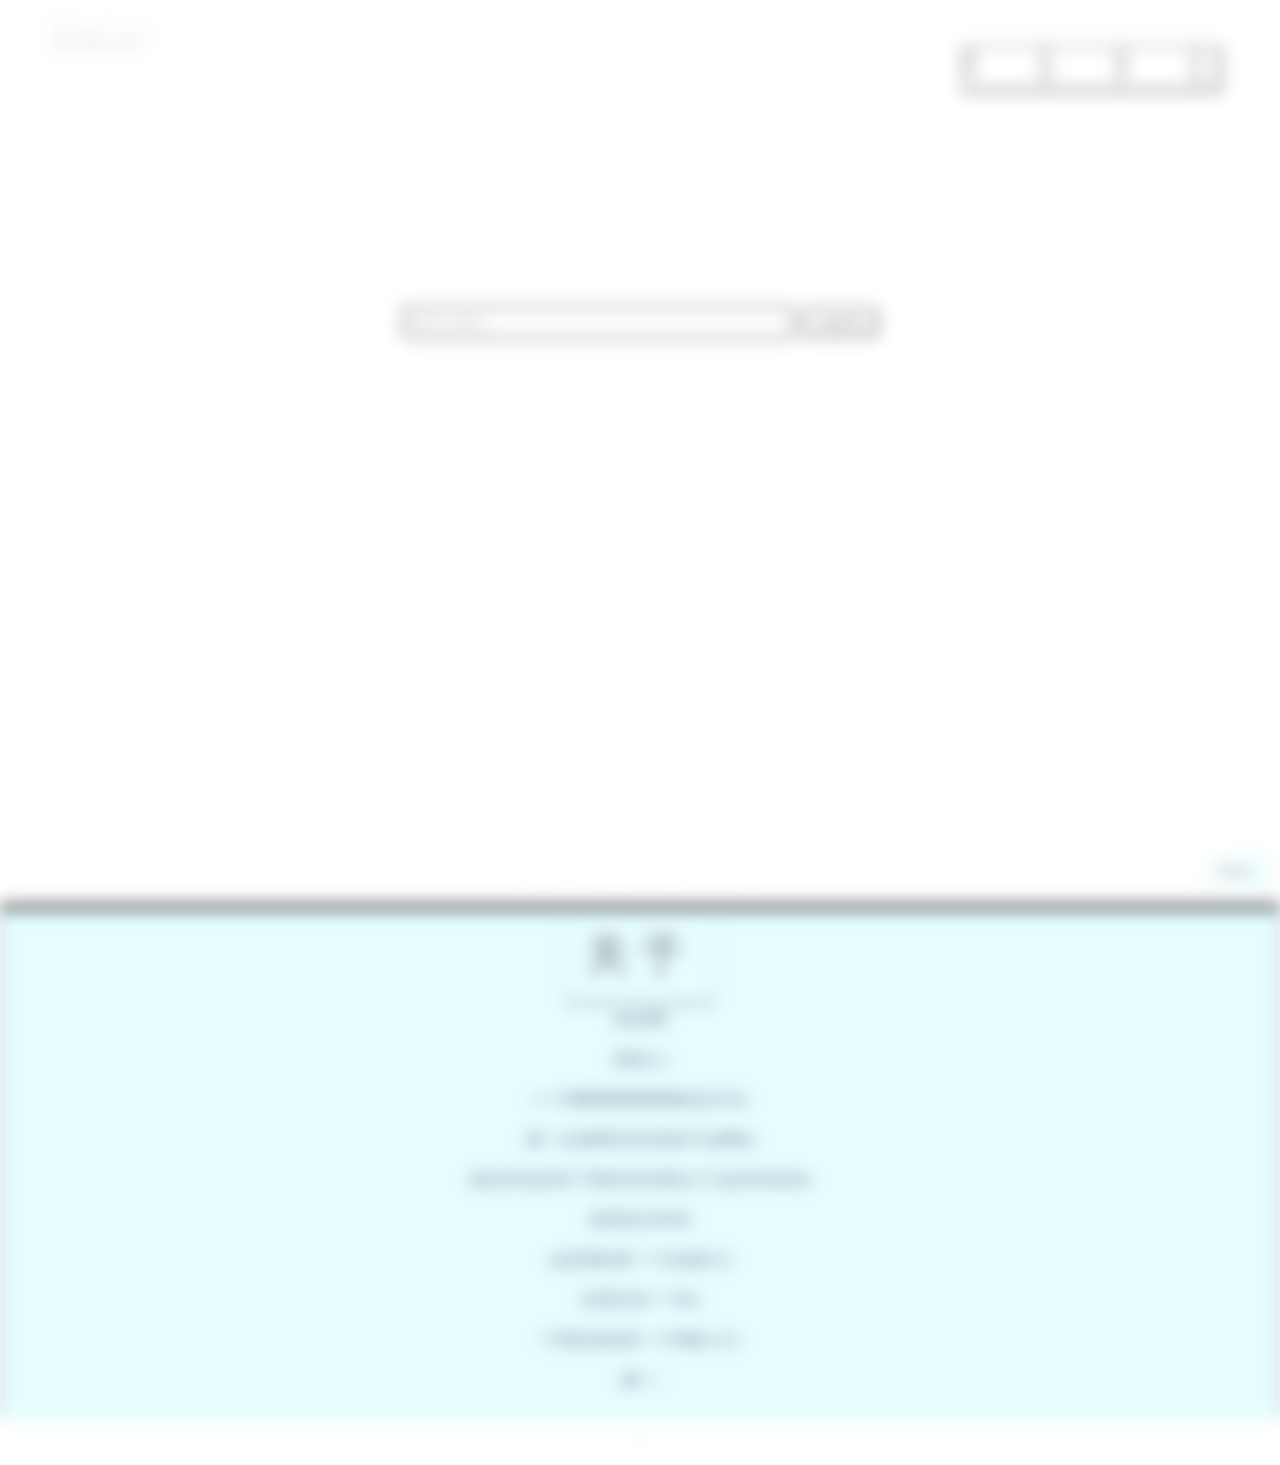
<file: index.html>
<!DOCTYPE html>

<html>
	
	<head>
		
		<link rel="icon" href="https://timgsa.baidu.com/timg?image&quality=80&size=b9999_10000&sec=1592279468349&di=47cde37138a42b15847f31105cd4f5a4&imgtype=0&src=http%3A%2F%2Fpic.51yuansu.com%2Fpic3%2Fcover%2F02%2F04%2F11%2F599d99ae4fbd7_610.jpg" type="image/x-icon">
		<meta charset="utf-8" />
		<title>
			yohoo(*￣▽￣*)o
		</title>
		<style>
			#xiaozi{
				position: absolute;
				bottom: 3vh;
				font-size: 1vmax; 
				letter-spacing: 5px; 
				opacity:0.5; 
				text-align: center; 
				width: 100%;
				color: white;		}
			input::-webkit-input-placeholder{
				font-size: 0.9vmax;
			}
			
			#myBtn {
			            display: none;/* 默认隐藏 */
			            position: fixed;
						opacity: 0.7;
						width: 90px;
			            bottom: 20px;
			            right: 30px;
			            z-index: 99;
			            border: none;
			            outline: none;
			            background-image: linear-gradient(to top, #09203f 0%, #537895 100%);/* 设置背景颜色，你可以设置自己想要的颜色或图片 */
			            color: white;/* 文本颜色 */
			            cursor: pointer;
			            padding: 15px;
			            border-radius: 10px;/* 圆角 */
			        }
						            #myBtn:hover {
							transition: all 1s;
			                background-color: #555;
			            }
				
			.nav{
				position: fixed;
				top: 3vmax;right: 5vmax;
				box-shadow: 2px 2px 3px 5px rgba(0,0,0,0.25);
				border-radius: 2%;
				width: fit-content;
				height: fit-content;
			}
			#zuo:hover{
				text-align:left;
				transition: all 1s;
			}
			#you:hover{
				text-align:right;
				transition: all 1s;
			}
			
			#dazi:hover{
				
				
				opacity:0;
				
				}
			#dazi{
				color: white;	
				width: fit-content;
				height: fit-content;
				margin: 0 auto;
				text-align: center;
				font-size: calc(5vmax);
				animation-name:yuan;
				animation-duration: 10s;
				animation-iteration-count: infinite;
				transition: all 3s;
			}
			
			@keyframes yuan{
				50%{
					letter-spacing: 30px;
					
				}
			}
			.middle{
				height:510px;
				width:100%;
				background-color: #e6fdff;
				
				box-shadow: 0px -5px 5px #000000;
			}
			a{
				text-decoration:none}
			.top{
				height: 3vmax;
				width: 2vmax;
				margin-right: 50px;
				color: white;
				float: right;
				font-size: 1vmax;
				text-shadow: 0 1px 2px  rgba(0,0,0,1);
			
				
			}
			a:hover{
				border-bottom: medium solid rgb(0, 0, 0);
				transition: all 0.3s;
				
			}
			*{
				margin: 0;
				
			}
			.font{
				width: fit-content;
				height:  fit-content;
				font-size: 3vmax;
				font-weight: bold;
				color: white;
				text-align: center;
				text-shadow: 0 2px 1px  rgba(0,0,0,0.25);
				margin-top: 10px;
				margin-left: 50px;
				}
				
			
			img{
				height: 200px;
				
			    align: "middle";
				margin-bottom: 0px;
				border-radius: 5%;
			}
			html,body{
				height: 100%;
				margin: 0;
			}
			body{
				
				width：100%；
				     height: 100%;
				    /* 加载背景图 */
				    background: url(https://w.wallhaven.cc/full/6k/wallhaven-6k3oox.jpg	)  no-repeat;
					animation-name: backdi;
					animation-duration: 20s; 
					animation-iteration-count: infinite;
				    /* 背景图垂直、水平均居中 */
				    background-position: center center;
				    /* 当内容高度大于图片高度时，背景图像的位置相对于viewport固定 */
				    background-attachment: fixed;
				    /* 让背景图基于容器大小伸缩 */
				    background-size: cover;
				    /* 设置背景颜色，背景图加载过程中会显示背景色 */
				 filter: blur(8px);
					transition: all 1s;
					}
			body:hover{
				filter: blur(0px);
			}
	
			}
			.geci{
					
				text-align: center;
				line-height: 40px;
				color: #00BFFF; 
				font-family: "arial rounded mt bold";
				font-size: 20px；
				width: 100%;
				height: 2200px;
				box-shadow: 0px -5px 5px #000000;
				background-image: linear-gradient(-225deg, #E3FDF5 0%, #FFE6FA 100%);
			  		animation-name: huang;
				    animation-duration: 20s; 
				    animation-iteration-count: infinite;
			}
				
			.footer1{
				height:50px;
				background-color: white;
			}
			.footer2{
				opacity: 0.5;
				height:27px;
				text-align: center;
				font-size: 25px;
				color: whitesmoke;
				line-height: 0px;
				font-family: "arial rounded mt bold";
				
			}
			
			@keyframes huang{
				50%{
					letter-spacing: 5px;
					color: #B8860B;
				}
				
			}
			
			.button{
				position: absolute;
				bottom: 20px;
				right: 10px;
				width: 70px;
				height: 40px;
				background-image: linear-gradient(-225deg, #FFFEFF 0%, #D7FFFE 100%);
				border-radius: 5%;
				border-width: 0;
				opacity: 0.5;
					
			}
				
			button:hover{
				cursor: pointer;
				transform: scale(1.1);
				transition: all 0.5s;
				box-shadow: 0px 0px 15px 5px rgba(0,0,0,0.25)
			}
			img:hover{
				transform: scale(1.15);
				transition: all 0.5s;
				animation-name: huang;
				    animation-duration: 20s; 
				    animation-iteration-count: infinite;
			}
			h1:hover{
				opacity: 0;
				transition: all 1.2s;
				
			}
		
			}
			
			
			
			#ovo {
				text-align: right;
				color: white;
				font-size: 20px;
				font-weight: bold;
				transition: 1s;
				height: fit-content;
				width: fit-content;
				}
			#ovo:hover {
				color: #949494;
				
				
			}
			#box1{
				width: 30vmax;
				height: 2vmax;
				border-radius:5px;
				box-shadow: 1px 1px 1px #4a4040;
				opacity: 0.7;
			}
			#box2{
				width: 6vmax;
				height: 2.3vmax;
				border-radius:5px;
				color: gray;
				opacity: 0.7;
				
			}
			#box1:hover{
				box-shadow: 0px 1px 0px 0px #79767f;
				transition: all 0.3s;
				transform: scale(1.01);
				opacity: 1;
			}
			#box2:hover{
				box-shadow: 0px 1px 0px 0px #79767f;
				opacity: 1;
				transform: scale(1.03);
				transition: all 0.3s;
				cursor: pointer;
			}
			
		</style>
			
		
	</head>
	
	<script>
	        // 当网页向下滑动 20px 出现"返回顶部" 按钮
	        window.onscroll = function () { scrollFunction() };
	
	        function scrollFunction() {
	            console.log(121);
	            if (document.body.scrollTop > 20 || document.documentElement.scrollTop > 20) {
	                document.getElementById("myBtn").style.display = "block";
	            } else {
	                document.getElementById("myBtn").style.display = "none";
	            }
	        }
	
	        // 点击按钮，返回顶部
	        function topFunction() {
	            document.body.scrollTop = 0;
	            document.documentElement.scrollTop = 0;
	        }
	    </script>
	<body>
		<div style="height: 100%;padding-top: 0;">
			
		<div class="nav">
			
		<a href="https://aseahole.wordpress.com/" class="top" style="margin-right: 0px; ">日志</a>
		<a href="#" class="top">首页</a>
		<a href="https://github.com/AAAAsea/index" class="top">开源</a>
		<a href="https://space.bilibili.com/470490357?from=search&seid=7554472001741840951" class="top">关于</a>
		</div>
		<h1 class=font>
			 Hello! 
		</h1>
		<br /><br />
			<!--<div id="ovo">
				OvO!
			</div>-->
		<br /><br /><br /><br /><br /><br />
		<div id="search">
			<div id="dazi">
						宁静致远
			</div >
			<div style="height: fit-content;width: fit-content;margin: 0 auto"><form target="_blank" name="bdfm" method="get" action="http://www.baidu.com/s">
					<br />
						<table >
						   <tr >
								<td ><input id="box1" type="text" id="search1" name="word" placeholder=" input to search"/></td>
								
								<td >&nbsp;<input id="box2" type="submit" value="search" /></td>
							 </tr>
						</table>
						</form>
			</div>
		</div>
				<div id="xiaozi">
					/*这里是Asea的个人主页*/</div>
				</div>
			<div class="middle">
				<div style="line-height: 90px;font-size: calc(45px);letter-spacing: 10px;text-align: center;color: #808080; ">
					<p style=" width: 150px;margin:auto; box-shadow: 0 5px 5px 0px rgba(0,0,0,0.2);">关于</p>

				</div>
				<div style="text-align: center;line-height: 40px;color: slategrey; box-shadow: 0px 0px 0px 0px #000000;">
					<p id="zuo">|你好啊|</p>
					<p id="you">|我是xx|</p>
					<p id="zuo">|一个啊啊啊啊啊啊啊的技术宅|</p>
					<p id="you">|第一次搞网页还有很多不会啊哈|</p>
					<p id="zuo">|相信你也发现了导航栏的东西点了没反应哈哈哈|</p>
					<p id="you">|怪我还没学到|</p>
					<p id="zuo">|这是我的第一个实战练习|</p>
					<p id="you">|还望支持一下哈|</p>
					<p id="zuo">|下面的按钮是一个神秘入口|</p>
					<p id="you" >|嘘！|</p>
				
							</div>
			
		
		
			
				
						<center><a href="https://space.bilibili.com/470490357?from=search&seid=7761165816257300629" ><button type="button" class="button" color="gray">Press</button></a> 
						
					
				</div>
				
			</div>
			<br />
			
			<button onclick="topFunction()" id="myBtn" title="回顶部"><b>返回顶部</b></button>
		<div class="footer2" >
				<p >
					xx
				</p>
		</div>
	</body>
</html>
</file>
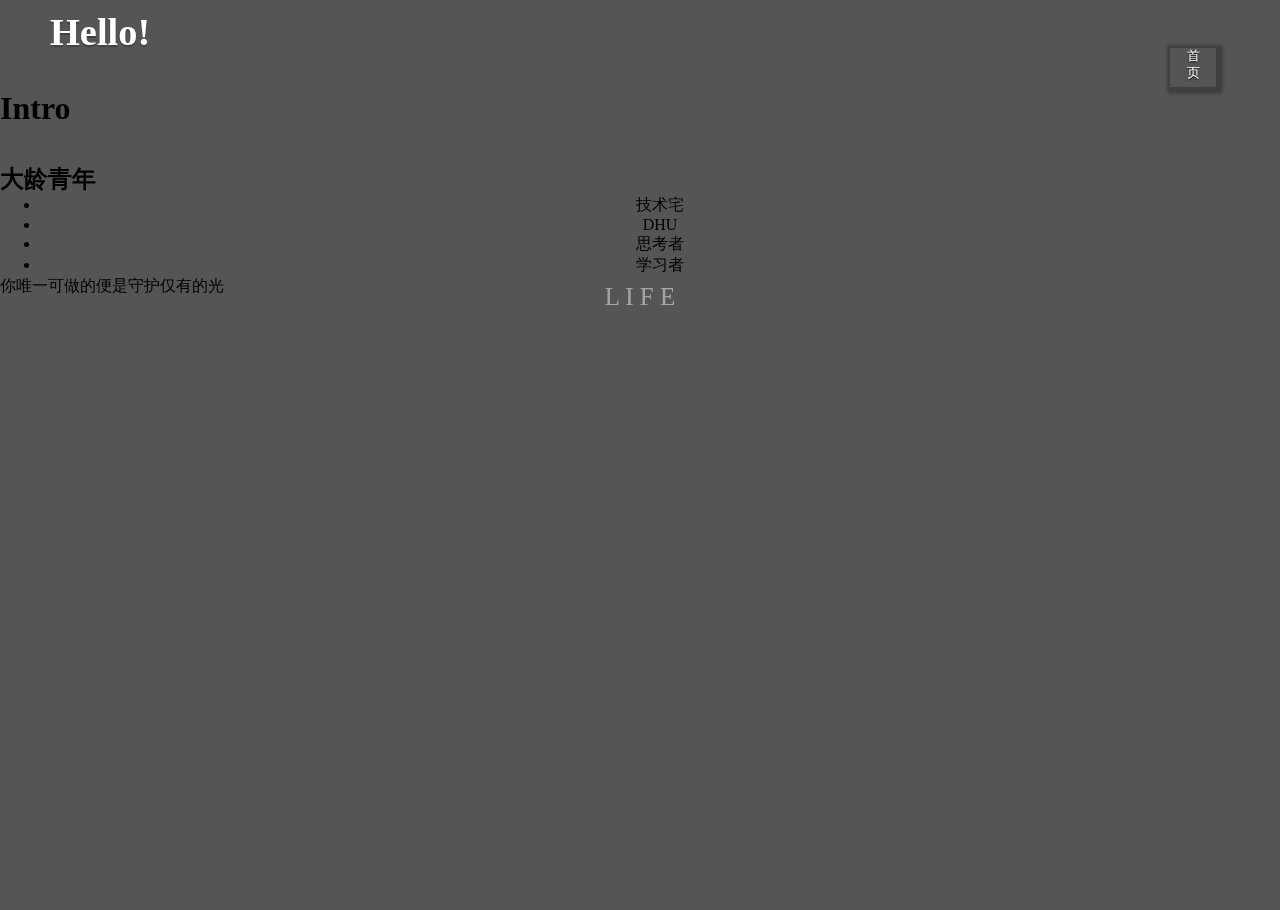
<file: intro.html>
<!DOCTYPE html>

<html>
	
	<head>
		<link rel="stylesheet" type="text/css" href="/index2.css" />
		<link rel="icon" href="https://timgsa.baidu.com/timg?image&quality=80&size=b9999_10000&sec=1592279468349&di=47cde37138a42b15847f31105cd4f5a4&imgtype=0&src=http%3A%2F%2Fpic.51yuansu.com%2Fpic3%2Fcover%2F02%2F04%2F11%2F599d99ae4fbd7_610.jpg" type="image/x-icon">
		<meta charset="utf-8" />
		<title>
			yohoo(*￣▽￣*)o
		</title>
		
	</head>
	
	<script>
	        // 当网页向下滑动 20px 出现"返回顶部" 按钮
	        window.onscroll = function () { scrollFunction() };
	
	        function scrollFunction() {
	            console.log(121);
	            if (document.body.scrollTop > 20 || document.documentElement.scrollTop > 20) {
	                document.getElementById("myBtn").style.display = "block";
	            } else {
	                document.getElementById("myBtn").style.display = "none";
	            }
	        }
	
	        // 点击按钮，返回顶部
	        function topFunction() {
	            document.body.scrollTop = 0;
	            document.documentElement.scrollTop = 0;
	        }
	    </script>
	<body>
		<div style="height: 100%;padding-top: 0;">
			
		<div class="nav">
			
		
		<a href="https://aaaasea.github.io/index/" class="top">首页</a>
		
		</div>
		<h1 class=font>
			 Hello! 
		</h1>
		<br /><br />
			<!--<div id="ovo">
				OvO!
			</div>-->
		
		<div class="intro">
			<h1>Intro</h1>
			<br />
			<br />
			<h2>大龄青年</h2>
			<ul style="text-align: center;">
				<li>技术宅</li>
				<li>DHU</li>
				<li>思考者</li>
				<li>学习者</li>
			</ul>
			<span id="intro-sentence">
				你唯一可做的便是守护仅有的光
			</span>
		</div>

		<div class="footer2" >
			<br><br><br><br>
				<p style="margin-bottom: 40px">
					L I F E
				</p>
		</div>
	</body>
</html>
</file>
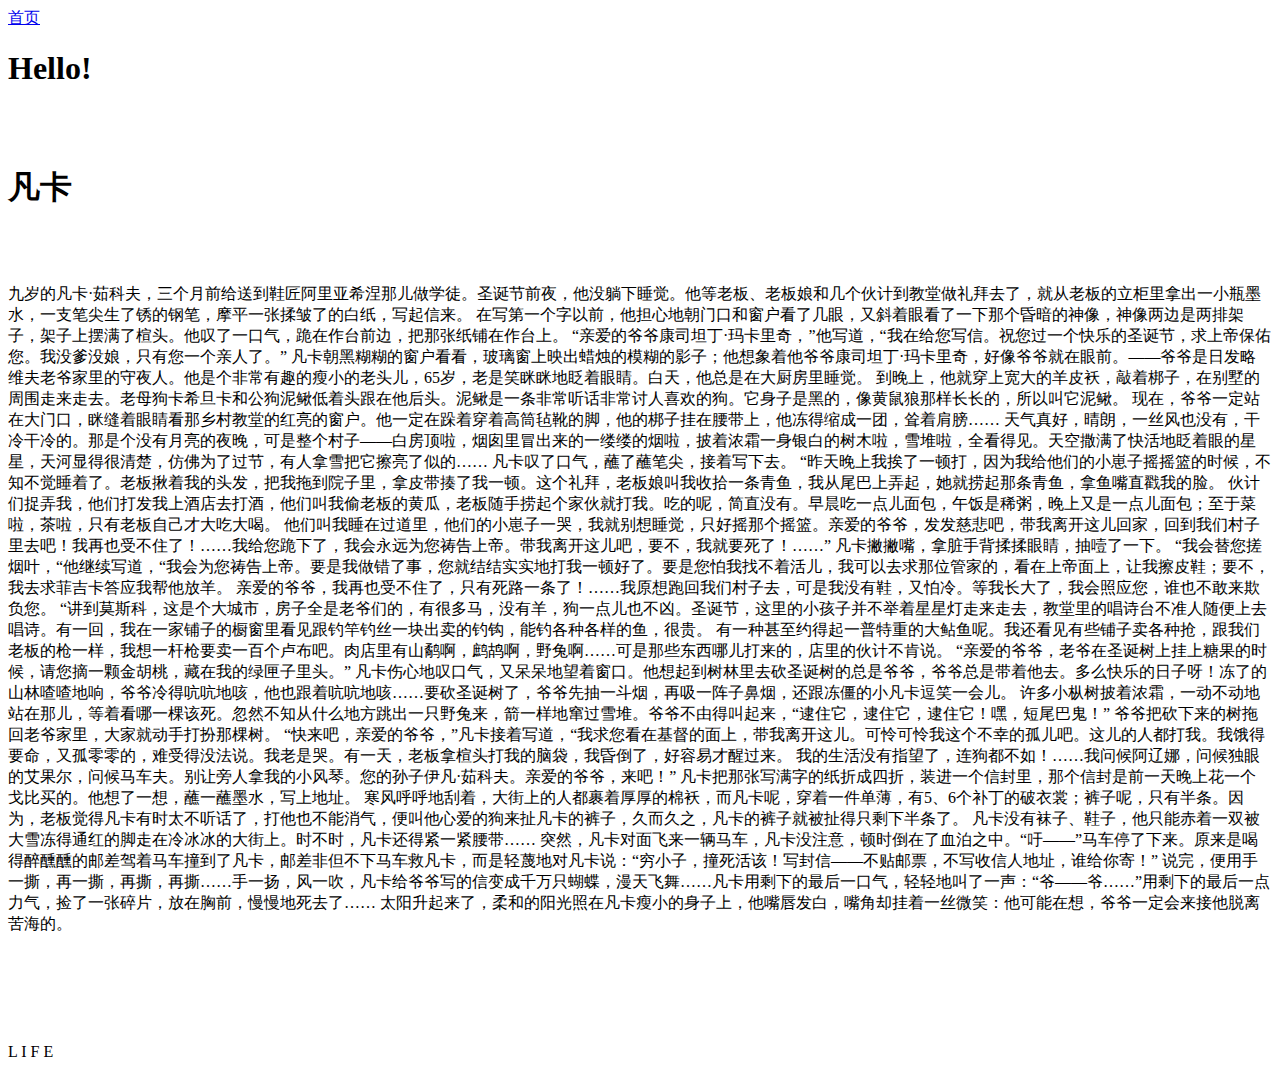
<file: letter.html>
<!DOCTYPE html>

<html>
	
	<head>
		<link rel="stylesheet" type="text/css" href="https://aaaasea.github.io/index/index2.css" />
		<link rel="icon" href="https://timgsa.baidu.com/timg?image&quality=80&size=b9999_10000&sec=1592279468349&di=47cde37138a42b15847f31105cd4f5a4&imgtype=0&src=http%3A%2F%2Fpic.51yuansu.com%2Fpic3%2Fcover%2F02%2F04%2F11%2F599d99ae4fbd7_610.jpg" type="image/x-icon">
		<meta charset="utf-8" />
		<title>
			yohoo(*￣▽￣*)o
		</title>
		
	</head>
	
	<script>
	        // 当网页向下滑动 20px 出现"返回顶部" 按钮
	        window.onscroll = function () { scrollFunction() };
	
	        function scrollFunction() {
	            console.log(121);
	            if (document.body.scrollTop > 20 || document.documentElement.scrollTop > 20) {
	                document.getElementById("myBtn").style.display = "block";
	            } else {
	                document.getElementById("myBtn").style.display = "none";
	            }
	        }
	
	        // 点击按钮，返回顶部
	        function topFunction() {
	            document.body.scrollTop = 0;
	            document.documentElement.scrollTop = 0;
	        }
	    </script>
	<body>
		<div style="height: 100%;padding-top: 0;">
			
		<div class="nav">
			
		
		<a href="https://aaaasea.github.io/index/" class="top">首页</a>
		
		</div>
		<h1 class=font>
			 Hello! 
		</h1>
		<br /><br />
			<!--<div id="ovo">
				OvO!
			</div>-->
		
		<div class="article">
			<h1>凡卡</h1>
			<br />
			<br />
			<p>
				九岁的凡卡·茹科夫，三个月前给送到鞋匠阿里亚希涅那儿做学徒。圣诞节前夜，他没躺下睡觉。他等老板、老板娘和几个伙计到教堂做礼拜去了，就从老板的立柜里拿出一小瓶墨水，一支笔尖生了锈的钢笔，摩平一张揉皱了的白纸，写起信来。
				
				在写第一个字以前，他担心地朝门口和窗户看了几眼，又斜着眼看了一下那个昏暗的神像，神像两边是两排架子，架子上摆满了楦头。他叹了一口气，跪在作台前边，把那张纸铺在作台上。
				
				“亲爱的爷爷康司坦丁·玛卡里奇，”他写道，“我在给您写信。祝您过一个快乐的圣诞节，求上帝保佑您。我没爹没娘，只有您一个亲人了。”
				
				凡卡朝黑糊糊的窗户看看，玻璃窗上映出蜡烛的模糊的影子；他想象着他爷爷康司坦丁·玛卡里奇，好像爷爷就在眼前。——爷爷是日发略维夫老爷家里的守夜人。他是个非常有趣的瘦小的老头儿，65岁，老是笑眯眯地眨着眼睛。白天，他总是在大厨房里睡觉。
				
				到晚上，他就穿上宽大的羊皮袄，敲着梆子，在别墅的周围走来走去。老母狗卡希旦卡和公狗泥鳅低着头跟在他后头。泥鳅是一条非常听话非常讨人喜欢的狗。它身子是黑的，像黄鼠狼那样长长的，所以叫它泥鳅。
				
				现在，爷爷一定站在大门口，眯缝着眼睛看那乡村教堂的红亮的窗户。他一定在跺着穿着高筒毡靴的脚，他的梆子挂在腰带上，他冻得缩成一团，耸着肩膀……
				
				天气真好，晴朗，一丝风也没有，干冷干冷的。那是个没有月亮的夜晚，可是整个村子——白房顶啦，烟囱里冒出来的一缕缕的烟啦，披着浓霜一身银白的树木啦，雪堆啦，全看得见。天空撒满了快活地眨着眼的星星，天河显得很清楚，仿佛为了过节，有人拿雪把它擦亮了似的……
				
				凡卡叹了口气，蘸了蘸笔尖，接着写下去。
				
				“昨天晚上我挨了一顿打，因为我给他们的小崽子摇摇篮的时候，不知不觉睡着了。老板揪着我的头发，把我拖到院子里，拿皮带揍了我一顿。这个礼拜，老板娘叫我收拾一条青鱼，我从尾巴上弄起，她就捞起那条青鱼，拿鱼嘴直戳我的脸。
				
				伙计们捉弄我，他们打发我上酒店去打酒，他们叫我偷老板的黄瓜，老板随手捞起个家伙就打我。吃的呢，简直没有。早晨吃一点儿面包，午饭是稀粥，晚上又是一点儿面包；至于菜啦，茶啦，只有老板自己才大吃大喝。
				
				他们叫我睡在过道里，他们的小崽子一哭，我就别想睡觉，只好摇那个摇篮。亲爱的爷爷，发发慈悲吧，带我离开这儿回家，回到我们村子里去吧！我再也受不住了！……我给您跪下了，我会永远为您祷告上帝。带我离开这儿吧，要不，我就要死了！……”
				
				凡卡撇撇嘴，拿脏手背揉揉眼睛，抽噎了一下。
				
				“我会替您搓烟叶，“他继续写道，“我会为您祷告上帝。要是我做错了事，您就结结实实地打我一顿好了。要是您怕我找不着活儿，我可以去求那位管家的，看在上帝面上，让我擦皮鞋；要不，我去求菲吉卡答应我帮他放羊。
				
				亲爱的爷爷，我再也受不住了，只有死路一条了！……我原想跑回我们村子去，可是我没有鞋，又怕冷。等我长大了，我会照应您，谁也不敢来欺负您。
				
				“讲到莫斯科，这是个大城市，房子全是老爷们的，有很多马，没有羊，狗一点儿也不凶。圣诞节，这里的小孩子并不举着星星灯走来走去，教堂里的唱诗台不准人随便上去唱诗。有一回，我在一家铺子的橱窗里看见跟钓竿钓丝一块出卖的钓钩，能钓各种各样的鱼，很贵。
				
				有一种甚至约得起一普特重的大鲇鱼呢。我还看见有些铺子卖各种抢，跟我们老板的枪一样，我想一杆枪要卖一百个卢布吧。肉店里有山鹬啊，鹧鸪啊，野兔啊……可是那些东西哪儿打来的，店里的伙计不肯说。
				
				“亲爱的爷爷，老爷在圣诞树上挂上糖果的时候，请您摘一颗金胡桃，藏在我的绿匣子里头。”
				
				凡卡伤心地叹口气，又呆呆地望着窗口。他想起到树林里去砍圣诞树的总是爷爷，爷爷总是带着他去。多么快乐的日子呀！冻了的山林喳喳地响，爷爷冷得吭吭地咳，他也跟着吭吭地咳……要砍圣诞树了，爷爷先抽一斗烟，再吸一阵子鼻烟，还跟冻僵的小凡卡逗笑一会儿。
				
				许多小枞树披着浓霜，一动不动地站在那儿，等着看哪一棵该死。忽然不知从什么地方跳出一只野兔来，箭一样地窜过雪堆。爷爷不由得叫起来，“逮住它，逮住它，逮住它！嘿，短尾巴鬼！”
				
				爷爷把砍下来的树拖回老爷家里，大家就动手打扮那棵树。
				
				“快来吧，亲爱的爷爷，”凡卡接着写道，“我求您看在基督的面上，带我离开这儿。可怜可怜我这个不幸的孤儿吧。这儿的人都打我。我饿得要命，又孤零零的，难受得没法说。我老是哭。有一天，老板拿楦头打我的脑袋，我昏倒了，好容易才醒过来。
				
				我的生活没有指望了，连狗都不如！……我问候阿辽娜，问候独眼的艾果尔，问候马车夫。别让旁人拿我的小风琴。您的孙子伊凡·茹科夫。亲爱的爷爷，来吧！”
				
				凡卡把那张写满字的纸折成四折，装进一个信封里，那个信封是前一天晚上花一个戈比买的。他想了一想，蘸一蘸墨水，写上地址。
				
				寒风呼呼地刮着，大街上的人都裹着厚厚的棉袄，而凡卡呢，穿着一件单薄，有5、6个补丁的破衣裳；裤子呢，只有半条。因为，老板觉得凡卡有时太不听话了，打他也不能消气，便叫他心爱的狗来扯凡卡的裤子，久而久之，凡卡的裤子就被扯得只剩下半条了。
				
				凡卡没有袜子、鞋子，他只能赤着一双被大雪冻得通红的脚走在冷冰冰的大街上。时不时，凡卡还得紧一紧腰带……
				
				突然，凡卡对面飞来一辆马车，凡卡没注意，顿时倒在了血泊之中。“吁——”马车停了下来。原来是喝得醉醺醺的邮差驾着马车撞到了凡卡，邮差非但不下马车救凡卡，而是轻蔑地对凡卡说：“穷小子，撞死活该！写封信——不贴邮票，不写收信人地址，谁给你寄！”
				
				说完，便用手一撕，再一撕，再撕，再撕……手一扬，风一吹，凡卡给爷爷写的信变成千万只蝴蝶，漫天飞舞……凡卡用剩下的最后一口气，轻轻地叫了一声：“爷——爷……”用剩下的最后一点力气，捡了一张碎片，放在胸前，慢慢地死去了……
				
				太阳升起来了，柔和的阳光照在凡卡瘦小的身子上，他嘴唇发白，嘴角却挂着一丝微笑：他可能在想，爷爷一定会来接他脱离苦海的。
				
				
				
				

			</p>
		</div>

		<div class="footer2" >
			<br><br><br><br>
				<p style="margin-top: 20px;margin-bottom: 30px;">
					L I F E
				</p>
		</div>
	</body>
</html>
</file>
<file: index2.css>
#xiaozi{
				position: absolute;
				bottom: 3vh;
				font-size: 1vw; 
				letter-spacing: 5px; 
				opacity:0.5; 
				text-align: center; 
				width: 100%;
				color: white;		}
			input::-webkit-input-placeholder{
				font-size: 0.9vw;
			}
			
			#myBtn {
			            display: none;/* 默认隐藏 */
			            position: fixed;
						opacity: 0.7;
						width: 90px;
			            bottom: 20px;
			            right: 30px;
			            z-index: 99;
			            border: none;
			            outline: none;
			            background-image: linear-gradient(to top, #09203f 0%, #537895 100%);/* 设置背景颜色，你可以设置自己想要的颜色或图片 */
			            color: white;/* 文本颜色 */
			            cursor: pointer;
			            padding: 15px;
			            border-radius: 10px;/* 圆角 */
						
			        }
						            #myBtn:hover {
							transition: all 1s;
			                background-color: #555;
			            }
				
			.nav{
				position: fixed;
				top: 3vw;right: 5vw;
				box-shadow: 2px 2px 3px 5px rgba(0,0,0,0.25);
				border-radius: 2%;
				width: fit-content;
				height: fit-content;
				text-align: center;
			}
			#zuo:hover{
				text-align:left;
				transition: all 1s;
			}
			#you:hover{
				text-align:right;
				transition: all 1s;
			}
			
			#dazi:hover{
				
				
				opacity:0;
				
				}
			#dazi{
				color: white;	
				width: fit-content;
				height: fit-content;
				margin: 0 auto;
				text-align: center;
				font-size: calc(5vw);
				animation-name:yuan;
				animation-duration: 10s;
				animation-iteration-count: infinite;
				transition: all 3s;
			}
			
			@keyframes yuan{
				50%{
					letter-spacing: 30px;
					
				}
			}
			.middle{
				height:510px;
				width:100%;
				background-color: #e6fdff;
				
				box-shadow: 0px -5px 5px #000000;
			}
			a{
				text-decoration:none}
			.top{
			
				height: 3vw;
				width: 2vw;
				margin-left: 10px;
				margin-right: 10px;
				color: white;
				float: right;
				font-size: 1vw;
				text-shadow: 0 1px 2px  rgba(0,0,0,1);
			
				
			}
			a:hover{
				border-bottom: medium solid rgb(0, 0, 0);
				transition: all 0.3s;
				
			}
			*{
				margin: 0;
				
			}
			.font{
				width: fit-content;
				height:  fit-content;
				font-size: 3vw;
				font-weight: bold;
				color: white;
				text-align: center;
				text-shadow: 0 2px 1px  rgba(0,0,0,0.25);
				margin-top: 10px;
				margin-left: 50px;
				}
				
			
			img{
				height: 200px;
				
			    align: "middle";
				margin-bottom: 0px;
				border-radius: 5%;
			}
			html,body{
				height: 100%;
				margin: 0;
			}
			body{
				
				width：100%；
				     height: 100%;
				    /* 加载背景图 */
				    background: #555;
					animation-name: backdi;
					filter: blur(0px);
					animation-duration: 20s; 
					animation-iteration-count: infinite;
				    /* 背景图垂直、水平均居中 */
				    background-position: center center;
				    /* 当内容高度大于图片高度时，背景图像的位置相对于viewport固定 */
				    background-attachment: fixed;
				    /* 让背景图基于容器大小伸缩 */
				    background-size: cover;
				    /* 设置背景颜色，背景图加载过程中会显示背景色 */
					
					transition: all 1s;
					}
			
			
			}
			@keyframes backdi{
				50%{
				background: url(https://github.com/AAAAsea/index/blob/master/git%20image/wallhaven-vgj63p.png?raw=true	)  no-repeat;	
				transition: all 10s;
				}
				
				
			}
			.geci{
					
				text-align: center;
				line-height: 40px;
				color: #00BFFF; 
				font-family: "arial rounded mt bold";
				font-size: 20px；
				width: 100%;
				height: 2200px;
				box-shadow: 0px -5px 5px #000000;
				background-image: linear-gradient(-225deg, #E3FDF5 0%, #FFE6FA 100%);
			  		animation-name: huang;
				    animation-duration: 20s; 
				    animation-iteration-count: infinite;
			}
				
			.footer1{
				height:50px;
				background-color: white;
			}
			.footer2{
				opacity: 0.5;
				height:27px;
				text-align: center;
				font-size: 25px;
				color: whitesmoke;
				line-height: 0px;
				font-family: "arial rounded mt bold";
				
			}
			
			@keyframes huang{
				50%{
					letter-spacing: 5px;
					color: #B8860B;
				}
				
			}
			
			.button{
				position: absolute;
				bottom: 20px;
				right: 10px;
				width: 70px;
				height: 40px;
				background-image: linear-gradient(-225deg, #FFFEFF 0%, #D7FFFE 100%);
				border-radius: 5%;
				border-width: 0;
				opacity: 0.5;
					
			}
				
			button:hover{
				cursor: pointer;
				transform: scale(1.1);
				transition: all 0.5s;
				box-shadow: 0px 0px 15px 5px rgba(0,0,0,0.25)
			}
			img:hover{
				transform: scale(1.15);
				transition: all 0.5s;
				animation-name: huang;
				    animation-duration: 20s; 
				    animation-iteration-count: infinite;
			}
			h1:hover{
				opacity: 0;
				transition: all 1.2s;
				
			}
		
			}
			
			
			
			#ovo {
				text-align: right;
				color: white;
				font-size: 20px;
				font-weight: bold;
				transition: 1s;
				height: fit-content;
				width: fit-content;
				}
			#ovo:hover {
				color: #949494;
				
				
			}
			#box1{
				width: 30vw;
				height: 2vw;
				border-radius:5px;
				box-shadow: 1px 1px 1px #4a4040;
				opacity: 0.7;
			}
			#box2{
				width: 6vw;
				height: 2.3vw;
				border-radius:5px;
				color: gray;
				opacity: 0.7;
				
			}
			#box1:hover{
				box-shadow: 0px 1px 0px 0px #79767f;
				transition: all 0.3s;
				transform: scale(1.01);
				opacity: 1;
			}
			#box2:hover{
				box-shadow: 0px 1px 0px 0px #79767f;
				opacity: 1;
				transform: scale(1.03);
				transition: all 0.3s;
				cursor: pointer;
			}
			.article{
				margin-top: 30px;
				margin-left: 20vw;
				margin-right: 20vw;
				line-height: 40px;
				font-size: 20px;
				color: #ddd;
				margin-bottom: 50px;
			}
			.article h1{
				color: white;
			}
			.article h1:hover{
				opacity: 1;
				
			}
</file>
